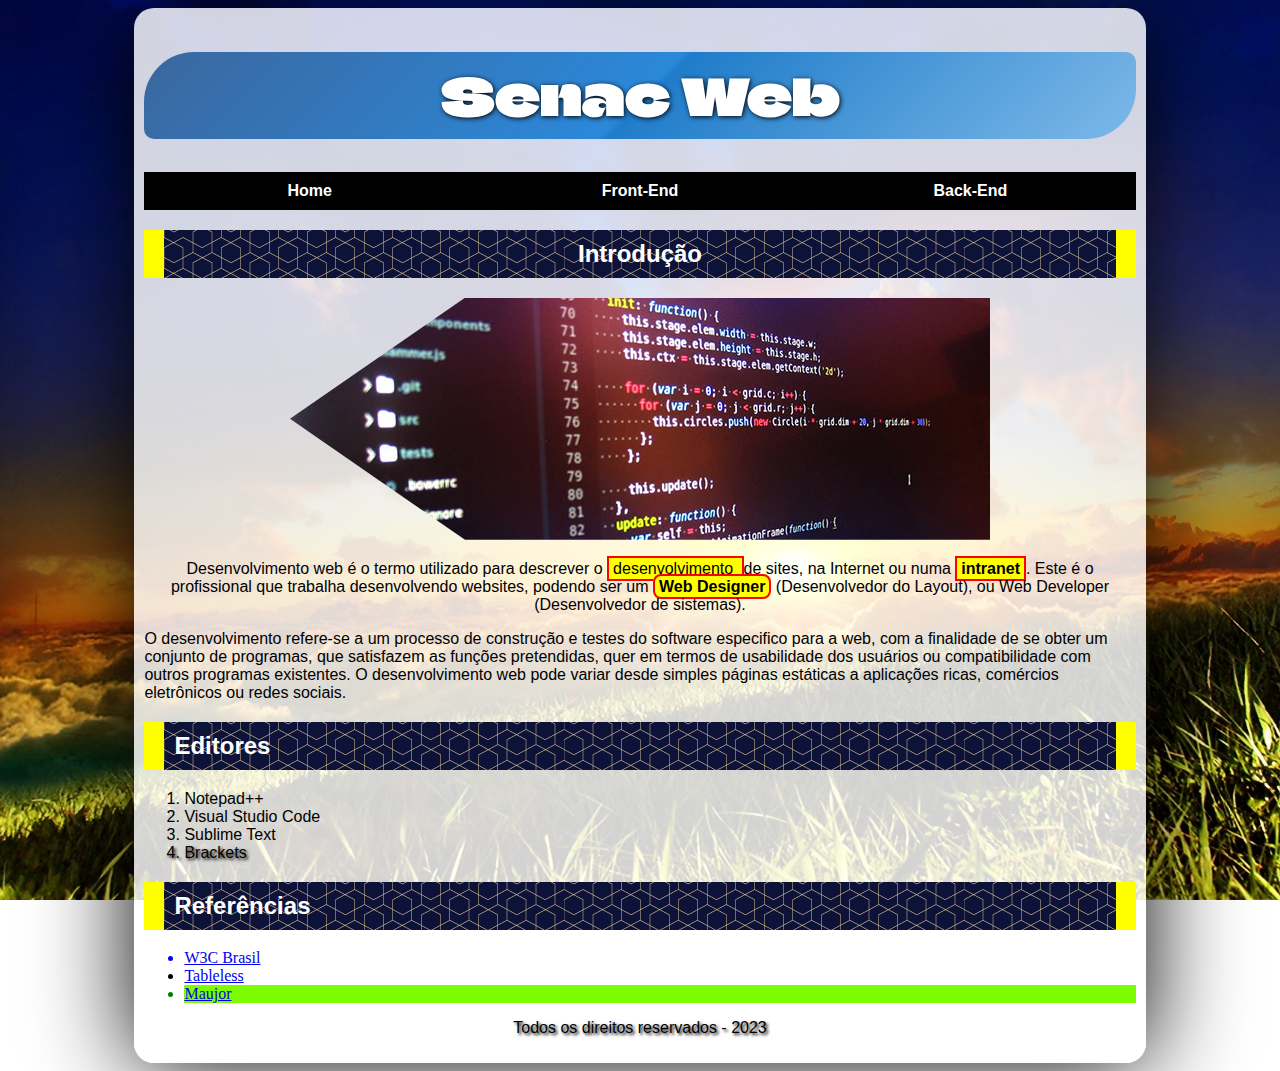
<file: index.html>
<!DOCTYPE html>
<html lang="pt-br">
<head>
<meta charset="UTF-8">
<meta name="viewport" content="width=device-width, initial-scale=1.0">
<title>Site Exemplo</title>
<link rel="stylesheet" href="css/estilos.css">
</head>
<body>

<div id="container">
	<h1>Senac Web</h1>

    <nav><a href="index.html">Home</a><a href="front-end.html">Front-End</a><a href="back-end.html">Back-End</a></nav>
    
    <h2 class="centralizar">Introdução</h2>

    <div class="centralizar">
        <img src="imagens/destaque.jpg" alt="">
    </div>
    
	<p class="centralizar"> Desenvolvimento web é o termo utilizado para descrever o 
    <span class="destaque">
        desenvolvimento
    </span>  de sites, na Internet ou numa <b class="destaque">intranet</b>. Este é o profissional que trabalha desenvolvendo websites, podendo ser um 
    <b class="destaque borda-arredondada">Web Designer</b> (Desenvolvedor do Layout), ou Web Developer (Desenvolvedor de sistemas).
    </p>

	<p>
        O desenvolvimento refere-se a um processo de construção e testes do software especifico para a web, com a finalidade de se obter um conjunto de programas, que satisfazem as funções pretendidas, quer em termos de usabilidade dos usuários ou compatibilidade com outros programas existentes. O desenvolvimento web pode variar desde simples páginas estáticas a aplicações ricas, comércios eletrônicos ou redes sociais.
    </p>	
    
    <h2>Editores</h2>
    <ol>
        <li>Notepad++</li>
        <li>Visual Studio Code</li>
        <li>Sublime Text</li>
        <li class="sombra-texto">Brackets</li>
    </ol>

    <h2>Referências</h2>
    <ul>
        <li><a href="http://www.w3c.br" target="_blank">W3C Brasil</a></li>
        <li><a href="http://www.tableless.com.br" target="_blank">Tableless</a></li>
        <li><a href="http://www.maujor.com" target="_blank">Maujor</a></li>
    </ul>

    <p class="sombra-texto centralizar">
        Todos os direitos reservados - 2023
    </p>
</div>

</body>
</html>
</file>
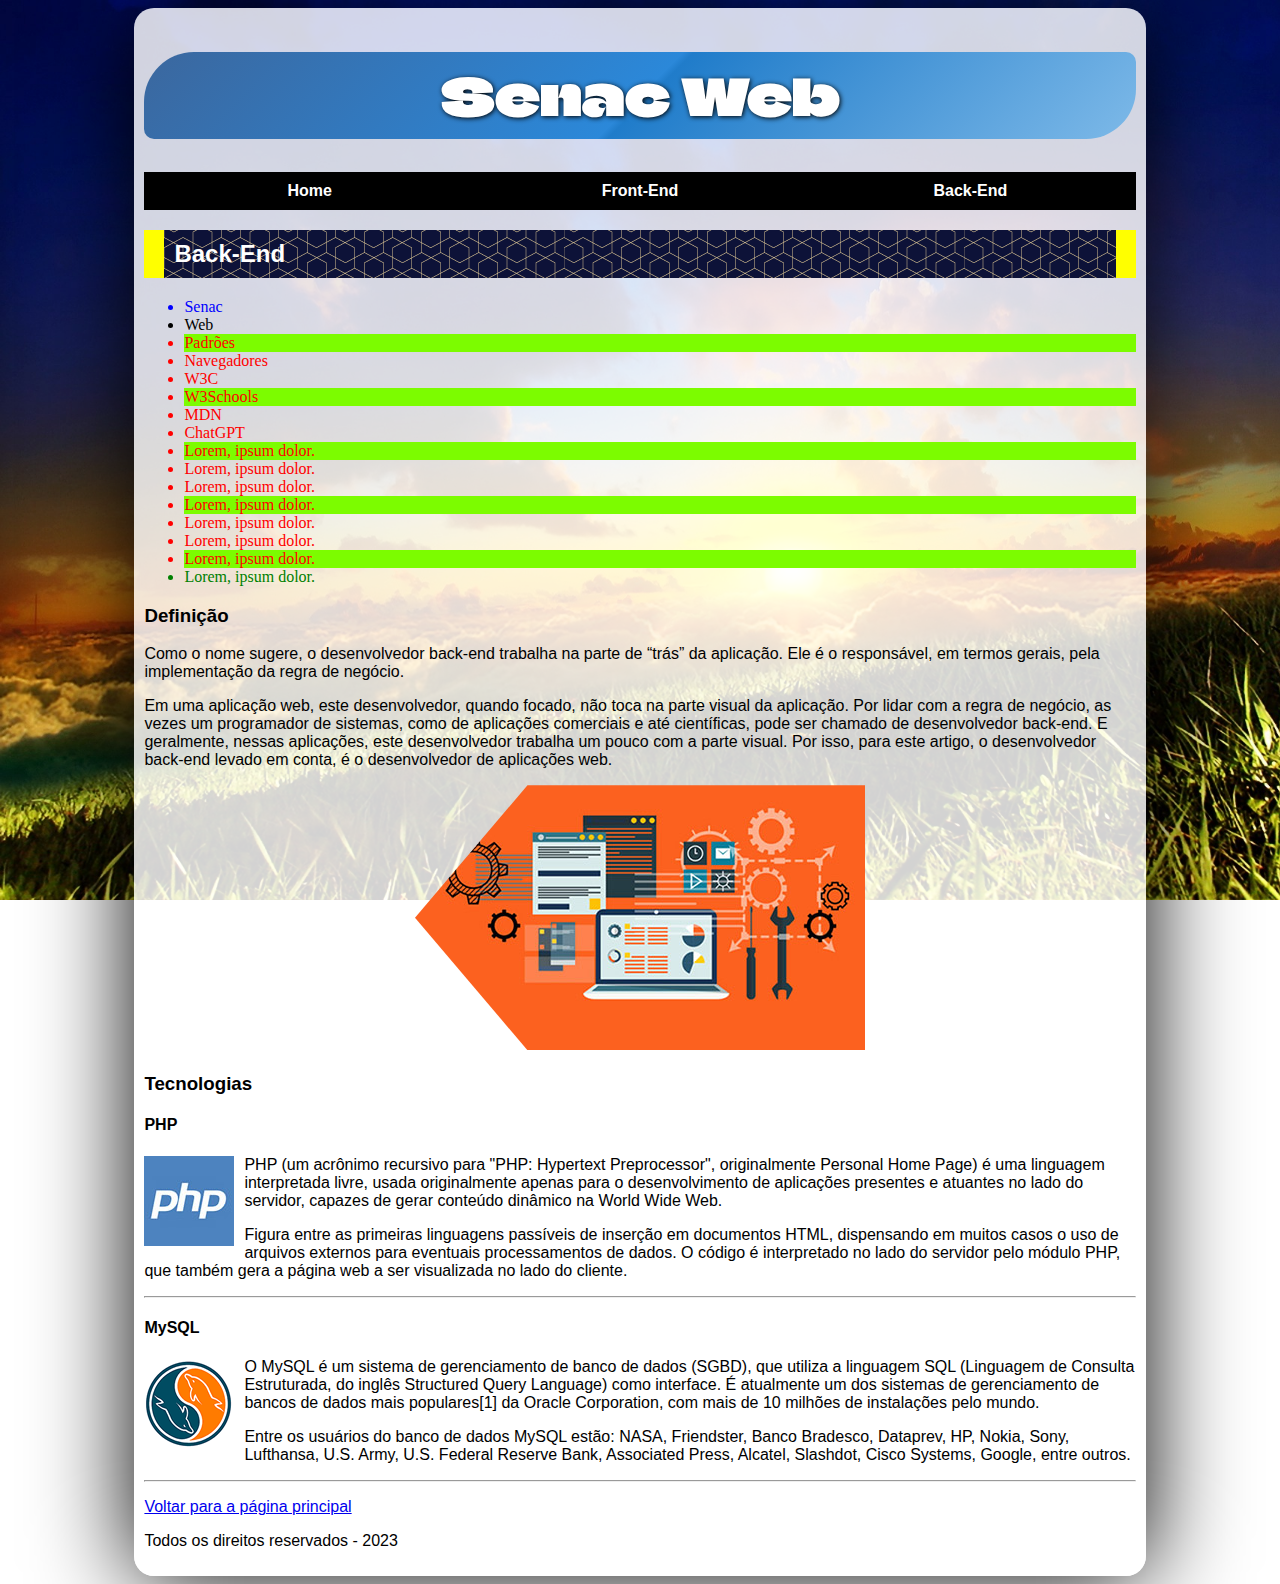
<file: back-end.html>
<!DOCTYPE html>
<html lang="pt-br">
<head>
<meta charset="UTF-8">
<meta name="viewport" content="width=device-width, initial-scale=1.0">
<title>Back-End | Site Exemplo</title>
<link rel="stylesheet" href="css/estilos.css">
</head>
<body>

<div id="container">
	<h1>Senac Web</h1>
     
	<nav><a href="index.html">Home</a><a href="front-end.html">Front-End</a><a href="back-end.html">Back-End</a></nav>
	
    <h2>Back-End</h2>

    <ul>
        <li>Senac</li>
        <li>Web</li>
        <li>Padrões</li>
        <li>Navegadores</li>
        <li>W3C</li>
        <li>W3Schools</li>
        <li>MDN</li>
        <li>ChatGPT</li>
        <li>Lorem, ipsum dolor.</li>
        <li>Lorem, ipsum dolor.</li>
        <li>Lorem, ipsum dolor.</li>
        <li>Lorem, ipsum dolor.</li>
        <li>Lorem, ipsum dolor.</li>
        <li>Lorem, ipsum dolor.</li>
        <li>Lorem, ipsum dolor.</li>
        <li>Lorem, ipsum dolor.</li>
    </ul>

    <h3>Definição</h3>
    <p>Como o nome sugere, o desenvolvedor back-end trabalha na parte de “trás” da aplicação. Ele é o responsável, em termos gerais, pela implementação da regra de negócio.</p>
    <p>Em uma aplicação web, este desenvolvedor, quando focado, não toca na parte visual da aplicação. Por lidar com a regra de negócio, as vezes um programador de sistemas, como de aplicações comerciais e até científicas, pode ser chamado de desenvolvedor back-end. E geralmente, nessas aplicações, este desenvolvedor trabalha um pouco com a parte visual. Por isso, para este artigo, o desenvolvedor back-end levado em conta, é o desenvolvedor de aplicações web.</p>

    <div class="centralizar">
        <img src="imagens/back-end.jpg" alt="">
    </div>

    <h3>Tecnologias</h3>

    <h4>PHP</h4>
    <p>
        <img class="flutuar" src="imagens/logo-php.jpg" alt="">
        PHP (um acrônimo recursivo para "PHP: Hypertext Preprocessor", originalmente Personal Home Page) é uma linguagem interpretada livre, usada originalmente apenas para o desenvolvimento de aplicações presentes e atuantes no lado do servidor, capazes de gerar conteúdo dinâmico na World Wide Web.
	</p>
    <p>Figura entre as primeiras linguagens passíveis de inserção em documentos HTML, dispensando em muitos casos o uso de arquivos externos para eventuais processamentos de dados. O código é interpretado no lado do servidor pelo módulo PHP, que também gera a página web a ser visualizada no lado do cliente.</p>

    <hr>

    <h4>MySQL</h4>
    <p> 
        <img class="flutuar" src="imagens/logo-mysql.gif" alt="">
        O MySQL é um sistema de gerenciamento de banco de dados (SGBD), que utiliza a linguagem SQL (Linguagem de Consulta Estruturada, do inglês Structured Query Language) como interface. É atualmente um dos sistemas de gerenciamento de bancos de dados mais populares[1] da Oracle Corporation, com mais de 10 milhões de instalações pelo mundo.
    </p>
    <p>Entre os usuários do banco de dados MySQL estão: NASA, Friendster, Banco Bradesco, Dataprev, HP, Nokia, Sony, Lufthansa, U.S. Army, U.S. Federal Reserve Bank, Associated Press, Alcatel, Slashdot, Cisco Systems, Google, entre outros.</p>

    <hr>
    <p><a href="index.html">Voltar para a página principal</a></p>


    <p>
        Todos os direitos reservados - 2023
    </p>
</div>

</body>
</html>
</file>
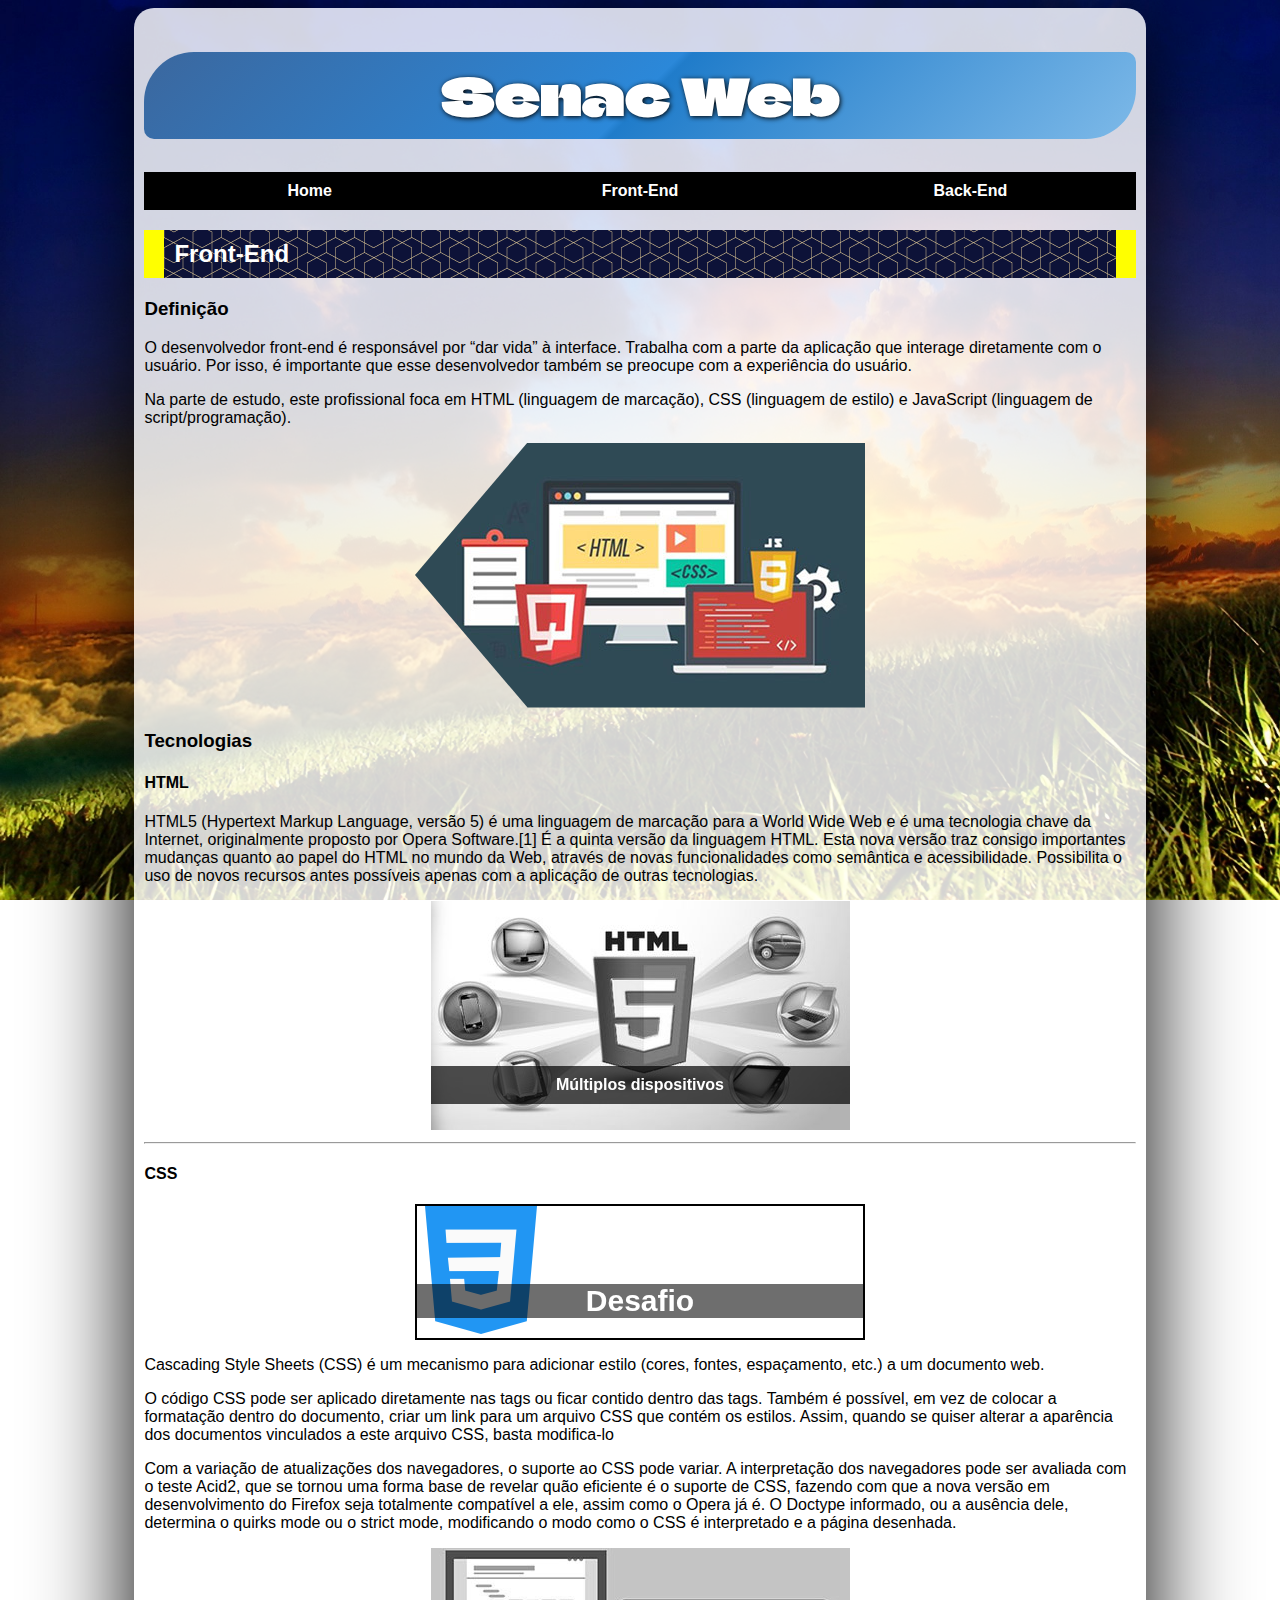
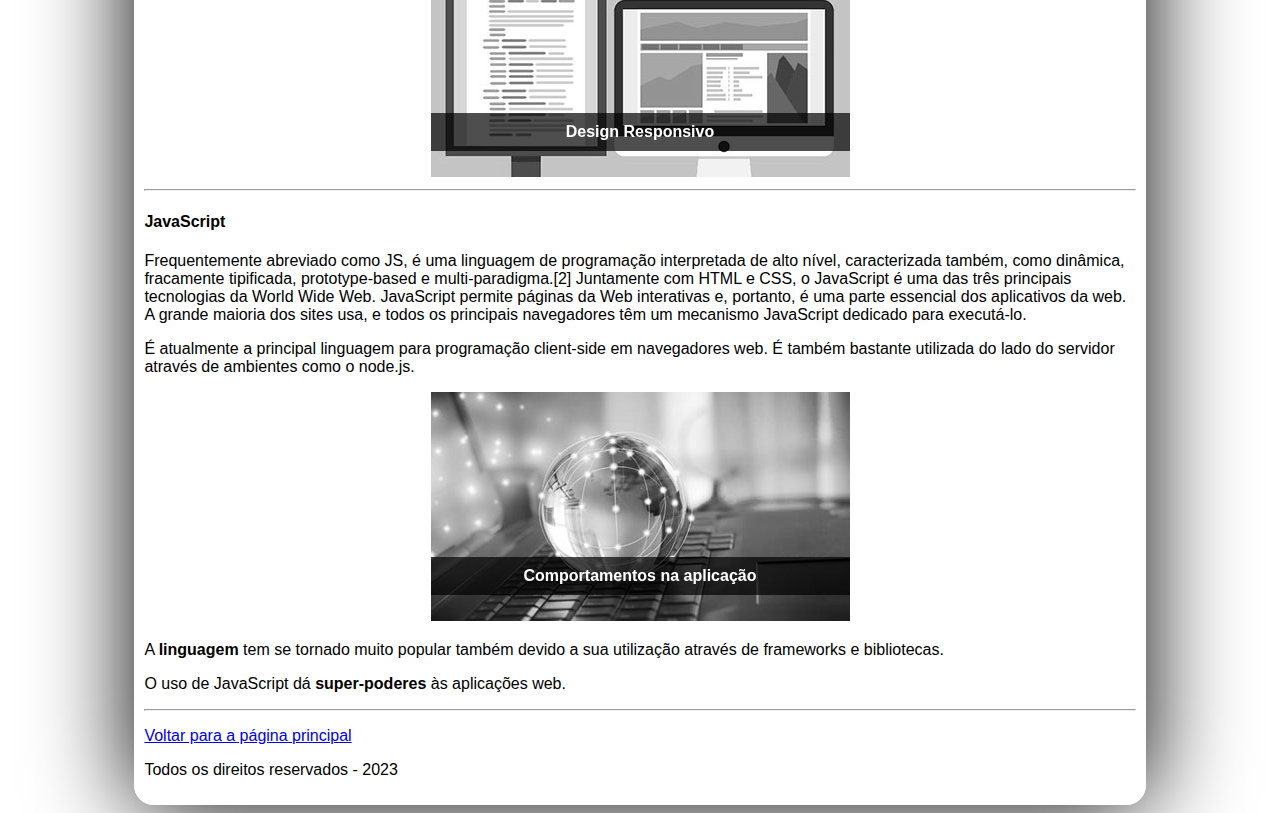
<file: front-end.html>
<!DOCTYPE html>
<html lang="pt-br">
<head>
<meta charset="UTF-8">
<meta name="viewport" content="width=device-width, initial-scale=1.0">
<title>Front End | Site Exemplo</title>
<link rel="stylesheet" href="css/estilos.css">
</head>
<body>

<div id="container">
	<h1>Senac Web</h1>
     
    <nav><a href="index.html">Home</a><a href="front-end.html">Front-End</a><a href="back-end.html">Back-End</a></nav>
	
	<h2>Front-End</h2>

    <h3>Definição</h3>
    <p>O desenvolvedor front-end é responsável por “dar vida” à interface. Trabalha com a parte da aplicação que interage diretamente com o usuário. Por isso, é importante que esse desenvolvedor também se preocupe com a experiência do usuário.</p>
    <p> Na parte de estudo, este profissional foca em HTML (linguagem de marcação), CSS (linguagem de estilo) e JavaScript (linguagem de script/programação).</p>

 
    <div class="centralizar">
        <img class="centralizar" src="imagens/front-end.jpg" alt="">
    </div>
    
    

    <h3>Tecnologias</h3>

    <h4>HTML</h4>
    <p>HTML5 (Hypertext Markup Language, versão 5) é uma linguagem de marcação para a World Wide Web e é uma tecnologia chave da Internet, originalmente proposto por Opera Software.[1] É a quinta versão da linguagem HTML. Esta nova versão traz consigo importantes mudanças quanto ao papel do HTML no mundo da Web, através de novas funcionalidades como semântica e acessibilidade. Possibilita o uso de novos recursos antes possíveis apenas com a aplicação de outras tecnologias. </p>

	<figure>
        <img src="imagens/devices-html5.jpg" alt="">
		<figcaption>Múltiplos dispositivos</figcaption>
	</figure>

    <hr>

    <h4 class="subtitulo">CSS</h4>

    <!-- Banner -->
    <aside id="banner">
        <img src="imagens/css-3.png" alt="">
        <p>Desafio</p>
    </aside>

    <p>Cascading Style Sheets (CSS) é um mecanismo para adicionar estilo (cores, fontes, espaçamento, etc.) a um documento web.</p>

    <p>O código CSS pode ser aplicado diretamente nas tags ou ficar contido dentro das tags. Também é possível, em vez de colocar a formatação dentro do documento, criar um link para um arquivo CSS que contém os estilos. Assim, quando se quiser alterar a aparência dos documentos vinculados a este arquivo CSS, basta modifica-lo</p>
    <p>Com a variação de atualizações dos navegadores, o suporte ao CSS pode variar. A interpretação dos navegadores pode ser avaliada com o teste Acid2, que se tornou uma forma base de revelar quão eficiente é o suporte de CSS, fazendo com que a nova versão em desenvolvimento do Firefox seja totalmente compatível a ele, assim como o Opera já é. O Doctype informado, ou a ausência dele, determina o quirks mode ou o strict mode, modificando o modo como o CSS é interpretado e a página desenhada.</p>
    

	<figure>
		<img src="imagens/css.jpg" alt="">
		<figcaption>Design Responsivo</figcaption>
	</figure>
    <hr>

    <h4>JavaScript</h4>
    <p>Frequentemente abreviado como JS, é uma linguagem de programação interpretada de alto nível, caracterizada também, como dinâmica, fracamente tipificada, prototype-based e multi-paradigma.[2] Juntamente com HTML e CSS, o JavaScript é uma das três principais tecnologias da World Wide Web. JavaScript permite páginas da Web interativas e, portanto, é uma parte essencial dos aplicativos da web. A grande maioria dos sites usa, e todos os principais navegadores têm um mecanismo JavaScript dedicado para executá-lo.</p>
    <p>É atualmente a principal linguagem para programação client-side em navegadores web. É também bastante utilizada do lado do servidor através de ambientes como o node.js.</p>
	<figure>
		<img src="imagens/web.jpg" alt="">
		<figcaption>Comportamentos na aplicação</figcaption>
	</figure>
    
    <p>A <b>linguagem</b> tem se tornado muito popular também devido a sua utilização através de frameworks e bibliotecas.
    </p>
    
    <p>O uso de JavaScript dá <b>super-poderes</b> às aplicações web.</p>

    <hr>
    <p><a href="index.html"> Voltar para a página principal</a></p>
    
    <p>
        Todos os direitos reservados - 2023
    </p>
</div>

</body>
</html>
</file>
<file: css/estilos.css>
@import url('https://fonts.googleapis.com/css2?family=Climate+Crisis&display=swap');

/* Regras CSS para o Site de Exemplo 
O que você fizer aqui irá formatar TODAS as páginas HTML conectadas com este arquivo. */

/* Seletor UNIVERSAL
Alterando o Box Model
para TODAS as tags do HTML */
* { box-sizing: border-box; }


body {
    background-image: url(../imagens/tarde.jpg);
    background-size: cover;
    background-attachment: fixed;
    font-family: 'Segoe UI', Tahoma, Geneva, Verdana, sans-serif;
}

/* Seletor ID/IDENTIFICADO */
#container {
    background-color: rgba(255, 255, 255, 0.822);

    /* Definindo largura e
    margem automática, o resultado
    é a centralização da caixa */
    width: 80%;
    margin: auto;

    /* Limitando a largura máxima */
    max-width: 1200px;

    /* Limitando a largura mínima */
    min-width: 400px;

    padding: 10px;
    border-radius: 20px;

    /* cor distH distV esfumaçamento */
    box-shadow: black 0 0 100px;
}


/* Tornando as imagens
flexíveis/responsivas */
img { max-width: 100%; }

h1 {
    font-family: 'Climate Crisis', cursive;
    color: white;
    padding: 10px;
    text-shadow: black 1px 1px 5px;

    /* Obs.: no caso de gradiente diagonal
    usa-se um valor numérico e a medida em 
    graus (deg representa graus) */
    /* background: 
        linear-gradient(
            45deg, black, transparent, blue
        ); */

    background: linear-gradient(135deg, rgba(59,103,158,1) 0%,rgba(43,136,217,1) 50%,rgba(32,124,202,1) 51%,rgba(125,185,232,1) 100%);
        
    
    font-weight: normal;
    text-align: center;
    font-size: 50px;

    border-top-left-radius: 50px;
    border-top-right-radius: 10px;
    border-bottom-right-radius: 50px;
    border-bottom-left-radius: 10px;
}

h2 {
    background-image: url(../imagens/oriental-tiles.png);
    color: white;
    padding: 10px;
    /* border-left-width: 20px;
    border-left-color: yellow;
    border-left-style: solid; */
    border-left: 20px yellow solid;
    
    /* border-right-width: 20px;
    border-right-color: yellow;
    border-right-style: solid; */
    border-right: solid 20px yellow;
}

/* Seletor CLASSE */
.centralizar { text-align: center; }
.sombra-texto { text-shadow: black 2px 2px 3px; }
.borda-arredondada { border-radius: 8px; }
.destaque {
    background-color: yellow;
    
    /* Primeiro Valor (cima/embaixo)
    Segundo Valor (esquerda/direita) */

    /* padding: 2px 4px; */
    padding-top: 2px;
    padding-bottom: 2px;
    padding-left: 4px;
    padding-right: 4px;

    border: solid 2px red;
}

/* Regras para o menu e seus links */

nav { text-align: center; }

/* Regra de estado inicial do link
Seletor DESCENDENTE */
nav a { 
    color: white;
    background-color: black;
    text-decoration: none;
    font-weight: bold;
    padding: 10px;
    width: 33.33%;
    display: inline-block;

    /* Altera o comportamento
    Box Model CSS */
    box-sizing: border-box;
    transition: 0.5s;
}

/* Regra de acionamento do link
Seletor DESCENDENTE + PSEUDO-CLASSE
:hover -> mouse 
:focus -> foco (teclado, dedo etc) */
nav a:hover, nav a:focus {
    background-color: darkblue;
    transform: translateY(-10px);
    /* transform: rotateZ(90deg) translateY(100px); */
}

figure { 
    text-align: center; 
    /* background-color: yellow; */

    /* Tornando o elemento
    referência para o posicionamento */
    position: relative;

    max-width: 419px;
    margin: 0 auto;
}

figcaption { 
    /* "Devolver" a área do
    elemento */
    width: 100%;
    font-weight: bold;
    background-color: rgba(0, 0, 0, 0.695); 
    color: white;
    padding: 10px;
    
    /* Tornando o elemento
    livre para posicionamento */
    position: absolute;

    /* Coordenadas */
    bottom: 30px;
    right: 0;
}


/* Seletor DESCENDENTE ? */
figure {
    filter: grayscale(100%);
    transition: 0.5s;
    cursor: pointer;
}

figure:hover {
    filter: none;
    transform: scale(1.05) rotate(3deg);
}


/* Seletor DESCENDENTE
Selecionar todas as imagens
que estão dentro de alguma tag
com a classe centralizar  */
.centralizar img {
    clip-path: polygon(25% 0%, 100% 0%, 100% 100%, 25% 100%, 0% 50%);
}

ul { font-family: Impact; }
ul li { color: red; }

/* PSEUDO-CLASSES */

/* Formatando apenas o primeiro
li descendente de ul */
ul li:first-child { color: blue; }

/* Formatando apenas o último
li descendente de ul */
ul li:last-child { color: green; }

ul li:nth-child(2) { color: black; }

/* odd -> ímpar      even -> par */
/* ul li:nth-child(odd) { background-color: lightcoral; } 
ul li:nth-child(even) { background-color: yellow; } */
ul li:nth-child(3n) { background-color: lawngreen; }




.flutuar {
    float: left;
    margin-right: 10px;
}


/* Etapa 1: criar regra de animação */
@keyframes animaCores {
    /* De (como inicia): */
    from { 
        background-color: yellow;
        color: blue;
    }

    /* Para (como termina) */
    to { 
        background-color: blue;
        color: yellow;
    }
}


/* Etapa 2: aplicar a animação
em algum(ns) elemento(s) */
.subtitulo, h3 { 
    /* name e duration OBRIGATÓRIOS */
    animation-name: animaCores; 
    animation-duration: 3s;
    animation-iteration-count: infinite;
    animation-direction: alternate;
}



#banner {
    width: 450px;
    margin: auto;
    border: solid 2px;
    overflow: hidden;
    position: relative;
}

@keyframes animaBanner {
    from { 
        transform: translateX(-128px) rotate(0);
    }
    to { 
        transform: 
            translateX(440px) 
            rotate(360deg); 
    }
}

#banner img {
    animation-name: animaBanner;
    animation-duration: 2s;
    animation-iteration-count: infinite;
    animation-timing-function: ease-in;
    animation-direction: alternate;
}

#banner p {
    will-change: transform;

    background-color: rgba(0, 0, 0, 0.569);
    color: white;
    font-size: 30px;
    text-align: center;
    font-weight: bold;

    position: absolute;
    bottom: 20px;
    width: 100%;
    /* left: 0; right: 0; */

    /* CSS Reset */
    margin: 0;
    padding: 0;

    /* animation-name: desafio;
    animation-duration: 2s;
    animation-iteration-count: infinite;
    animation-direction: alternate; */

    animation: desafio 2s infinite alternate;
}

@keyframes desafio {
    from { transform: scale(1); }

    to { 
        transform: scale(1.5); 
        background-color: rgba(0, 0, 255, 0.652);
    }
}
</file>
